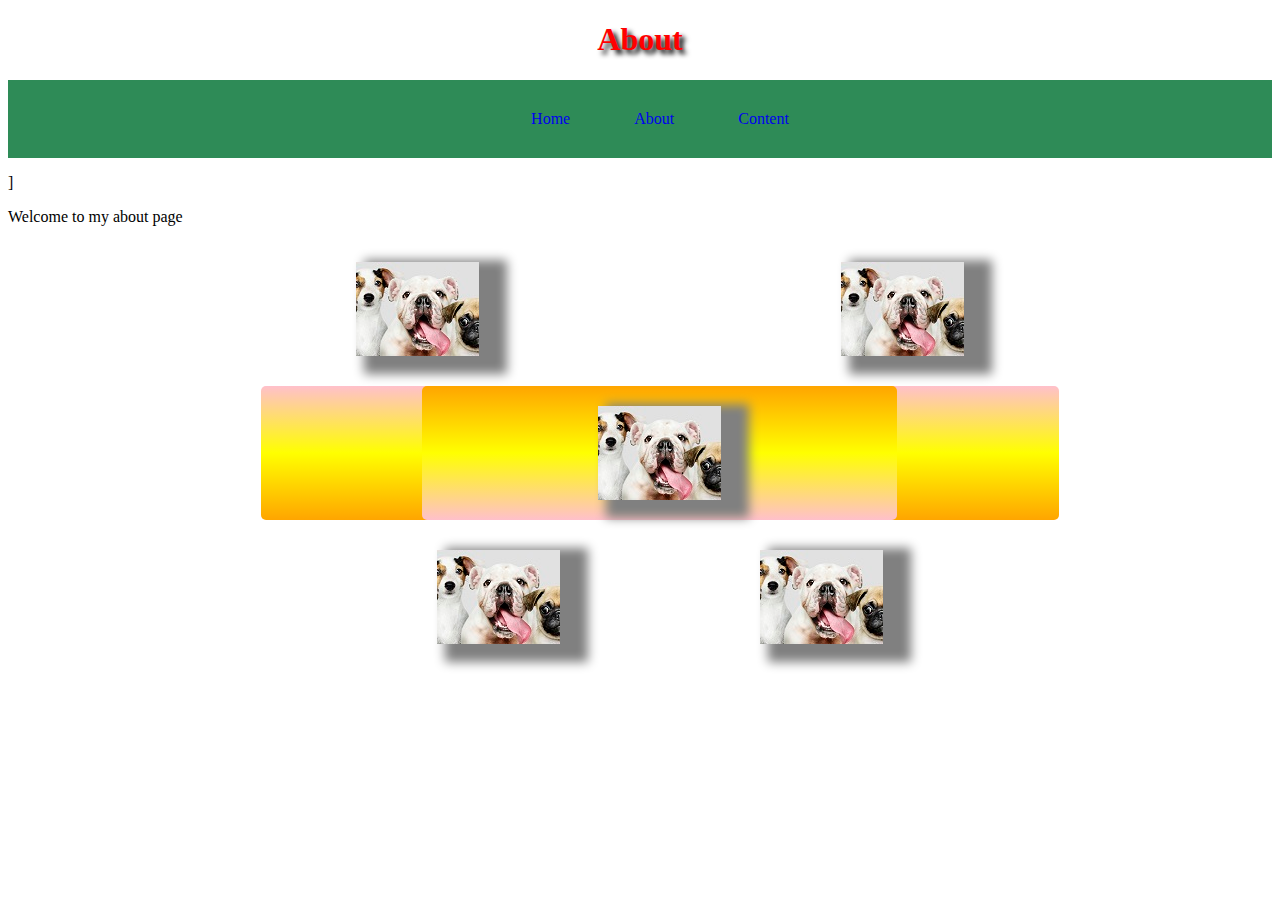
<file: about.html>
<!DOCTYPE html>
<html lang="en">
<head>
    <meta charset="UTF-8">
    <meta http-equiv="X-UA-Compatible" content="IE=edge">
    <meta name="viewport" content="width=device-width, initial-scale=1.0">
    <title>My About Page</title>
    <link rel="stylesheet" href="style.css">
</head>
<body>
    <h1>About</h1>
     <header>
        <nav>
            <ul>
                <a href="index.html"><li>Home</li> </a>
                <a href="about.html"><li>About</li></a>
                <a href="content.html"><li>Content</li></a>
            </ul>
        </nav>   ]
       </header>
   
       <p>Welcome to my about page</p>
        <div class="wrapper">
            <div class="Box a"> <img src="dogs.jpg" height=:"300px"></div>
            <div class="Box b"><img src="dogs.jpg" height=:"300px"></div>
            <div class="Box c"></div>
            <div class="Box d"><img src="dogs.jpg" height=:"300px"></div>
            <div class="Box e"><img src="dogs.jpg" height=:"300px"></div>
            <div class="Box f"><img src="dogs.jpg" height=:"300px"></div>
        </div>
  
  

</body>
</html>
</file>
<file: style.css>
h1 {
    color:red;
    text-align: center;
    text-shadow: 4px 4px 5px black;
}
.title {
    color:orange;
}

#italic{
    color:blue;
}

nav{
    background-color: seagreen;
    text-align: center;
}


.nav-wrapper {
    background-color: blue;
}

a {
    text-decoration-line: none;
}

nav ul {
    list-style: none;
}

nav li {
    display: inline-block;
    padding: 30px;
}

.container {
    border: 10px dashed red;
    margin: 50px 5px 25px 0px;
    padding: 30px 0px 10px 35px;
}

.box {
    /* display: inline-block; */
    height:200px;
    width: 200px;
    background: blue;
    margin:10px ;
}

@keyframes fadeMe {
    0%{
        opacity: 1;
    }
    100%{
        opacity: 0;
    }
}

#Box1{
    animation-name: fadeMe;
    animation-duration: 4s;
    animation-iteration-count: infinite;
    animation-timing-function: linear;
}


@keyframes rotation {
    0% {transform: rotate(90deg);}
    50% {transform: rotate(180deg);}
    100% {transform: rotate(360deg);}
}

#Box2{
    animation-name: rotation;
    animation-duration: infinite;
    animation-iteration-count: 4s;
    animation-timing-function: ease;
    border-radius: 10%;
    background-image: radial-gradient(circle, purple,orange,yellow,pink,purple);
}

@keyframes getBigger{
    0%{transform: scale(1);}
    50%{transform: scale(2);}
    100%{transform: scale(.5);}
}

@keyframes changecolors{
    0%{background-color: grey;}
    25%{background-color: purple;}
    50%{background-color: yellow;}
    75%{background-color: pink;}
    100%{background-color: grey;}
}

#Box4 {
    animation:changecolors 3s 2s forwards;
}




#Box3{
    animation: getBigger infinite 8s ease-in;
    border-radius: 50%;
    background: orange;

}



@keyframes moveBox {
    0% {left: 0px; top: 0px;}
    25% {left: 100px; top: 0px;}
    50% {left: 100px; top: 200px;}
    75% {left: 0px; top: 200px;}
    100% {left: 0px; top: 0px;}

}

#Box5 {
    position: relative;
    background: red;
    animation: moveBox 5s 3s;
}

#Box6{
    top: 100px;
    left: 200px;
    position: relative;
}

html {
    /* background-image: url(dogs.jpg);
    background-repeat: no-repeat;
    background-size: cover; */
    background-image: radial-gradient(to right, blue, green, purple);
    
}

.circleimage {
    border-radius: 50%;
}

img {
    box-shadow: 18px 8px 10px 10px gray;
}

.flex {
    
    display: flex;
    flex-wrap: wrap;
    margin: 90x;
    border: 3px solid red;
    justify-content: space-around;
    /* padding: 100px; */
    /* flex-direction: column-reverse; */
}

form input, textarea, button {
    display: block;
    margin: 30px;

}

.contact-box {
    display: flex;
    justify-content: center;

}

.input-field {
    margin:20px;

}


------------------


body {
    margin: 40px;
  }

.wrapper {
    display: grid;
    grid-gap: 10px;
    grid-template-columns: repeat(5, [col] 20% ) ;
    grid-template-rows: repeat(3, [row] auto  );
    background-color: white;
    color: #444;
    margin: 0% 20% 20% 20%;
  }

  .Box {
    background-color: white;
    color: #fff;
    border-radius: 5px;
    padding: 20px;
    font-size: 150%;
    z-index:10;

  }

  .a {
    grid-column: col / span  2;
    grid-row: row ;
    display: flex;
    justify-content: center;
  }
  .b {
    grid-column: col 4 / span  2 ;
    grid-row: row ;
    display: flex;
    justify-content: center;
  }
  .c {
    grid-column: col / span 5 ;
    grid-row: row 2 ;
    display: flex;
    justify-content: center;
    background-image: linear-gradient(pink, yellow, orange);
  }
  .d {
    grid-column: col 2 / span  1 ;
    grid-row: row 3 ;
    display: flex;
    justify-content: center;
  }

  .e {
    grid-column: col 4 / span  1;
    grid-row: row 3;
    display: flex;
    justify-content: center;
  }

  .f {
    grid-column: col 2 / span 3;
    grid-row: row 2  ;
    background-color: rgba(49,121,207, 0.5);
    z-index: 20;
    display: flex;
    justify-content: center;
    background-image: linear-gradient(orange, yellow, pink);
  }
</file>
